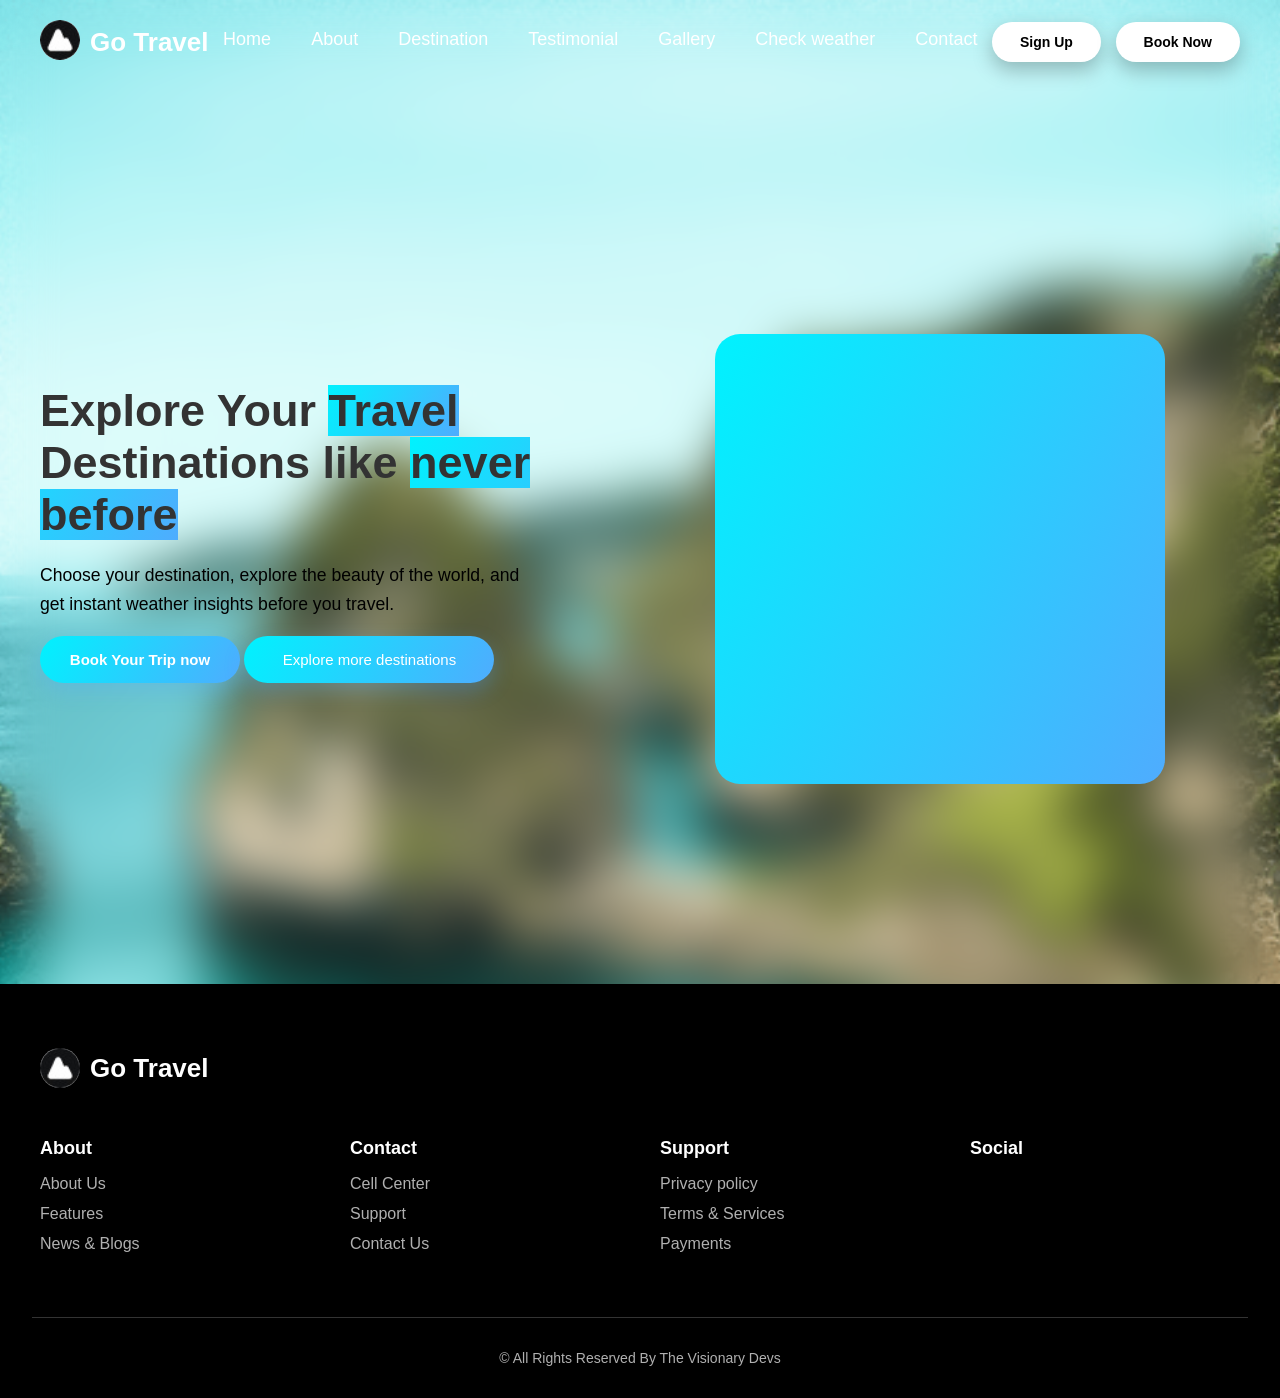
<file: home/index.html>
<!DOCTYPE html>
<html lang="en">
<head>
    <meta charset="UTF-8">
    <meta name="viewport" content="width=device-width, initial-scale=1.0">
    <title>Explore World With Us</title>
    <link rel="stylesheet" href="home.css">
</head>
<body>
    
     <header class="hero">
    <nav class="navbar">
        <div class="logo-box">
           <a href="/home/index.html"><img src="/assets/logo.jpg" alt="logo" class="logo-icon"></a>
          <a href="/home/index.html"><span class="logo-text">Go Travel</span></a>
        </div>

        
        <input type="checkbox" id="menu-toggle" class="menu-toggle">
        <label for="menu-toggle" class="hamburger">
            <span></span>
            <span></span>
            <span></span>
        </label>

        <div class="nav--links">
            <a href="/home/index.html">Home</a>
            <a href="/about/about.html">About</a>
            <a href="/destination/destination.html">Destination</a>
            <a href="/testnomial/testimonial.html">Testimonial</a>
            <a href="/gallery/gallery.html">Gallery</a>
            <a href="/weather/weather.html">Check weather</a>
            <a href="/contact/contact.html">Contact</a>
        </div>

        <div class="nav-button"><a href="/signup & sign in/sign-up.html">Sign Up</a></div>
        <div class="nav-button"><a href="/booking/booking.html">Book Now</a></div>
    </nav>
   </header>
    
    <div class="home-grid">
        <div>
            <h1 class="heading">Explore Your <span class="gradient-text">Travel</span> Destinations like <span class="gradient-text">never before</span></h1>
            <p class="paragrapgh">Choose your destination, explore the beauty of the world,
                 and get instant weather insights before you travel.</p>
              <br>
                <button class="button-1">Book Your Trip now</button>
                <button class="button-2">Explore more destinations</button>
        </div>
        <div>
            <div class="background-color">
                <div class="images"></div>
            </div>
        </div>
    </div>

    <footer class="footer">
       <div class="footer--container container grid">
           <a href="#" class="footer--logo">
               <div class="logo-box">
                   <img src="/assets/logo.jpg" alt="logo" class="logo-icon">
                   <span class="logo-text">Go Travel</span>
               </div>
           </a>
           
           <div class="footer--content grid">
               <div>
                   <h3 class="footer--title"> About </h3>
                   <ul class="footer--links">
                       <li><a href="#" class="footer--link">About Us</a></li>
                       <li><a href="#" class="footer--link">Features</a></li>
                       <li><a href="#" class="footer--link">News & Blogs</a></li>
                   </ul>
               </div>
           
               <div>
                   <h3 class="footer--title">Contact</h3>
                   <ul class="footer--links">
                       <li><a href="#" class="footer--link">Cell Center</a></li>
                       <li><a href="#" class="footer--link">Support</a></li>
                       <li><a href="#" class="footer--link">Contact Us</a></li>
                   </ul>
               </div>
         
               <div>
                   <h3 class="footer--title">Support</h3>
                   <ul class="footer--links">
                       <li><a href="#" class="footer--link">Privacy policy</a></li>
                       <li><a href="#" class="footer--link">Terms & Services</a></li>
                       <li><a href="#" class="footer--link">Payments</a></li>
                   </ul>
               </div>
          
               <div>
                   <h3 class="footer--title">Social</h3>
                   <div class="footer--social">
                       <a href="https://www.facebook.com/" target="_blank" class="footer--social-link">
                           <i class="ri-facebook-circle-fill"></i>
                       </a>
                       <a href="https://www.instagram.com/" target="_blank" class="footer--social-link">
                           <i class="ri-instagram-fill"></i>
                       </a>
                       <a href="https://twitter.com/" target="_blank" class="footer--social-link">
                           <i class="ri-twitter-x-line"></i>
                       </a>
                   </div>
               </div>
           </div>
       </div>
       <span class="footer--copy">
           &#169; All Rights Reserved By The Visionary Devs
       </span>
   </footer>   
</body>
</html>
</file>
<file: home/home.css>
*{
    margin: 0;
    padding: 0;
    box-sizing: border-box;
}

body{
    font-family: 'Poppins', sans-serif;
    background-image: url('/assets/gallery-img-1.png');
    background-repeat: no-repeat;
    background-size: cover;
    background-position: center;
    backdrop-filter: blur(25px);
    
}
/* NAVBAR */
img {
  max-width: 100%;
  height: auto;
}

.hero{
     position: sticky;
  top: 0;
  z-index: 1002;
}

.navbar {
  background-color: transparent;
  display: flex;
  justify-content: space-between;
  align-items: center;
  color: white;
  padding: 20px 40px;
  position: relative;
  
  
}

.logo-icon {
  width: 40px;
  height: 40px;
  object-fit: cover;
  border-radius: 50%;
  cursor: pointer;
}

.logo-box {
  display: flex;
  align-items: center;
  gap: 10px;
  z-index: 1001;
}

.logo-box a{
  text-decoration: none;
}

.logo-text {
  font-size: 26px;
  font-weight: 700;
  color: white;
  cursor: pointer;
}


.menu-toggle {
  display: none;
}

.hamburger {
  display: none;
  flex-direction: column;
  cursor: pointer;
  gap: 5px;
  z-index: 1001;
}

.hamburger span {
  width: 28px;
  height: 3px;
  background-color: white;
  border-radius: 5px;
  transition: all 0.3s ease;
}


.menu-toggle:checked + .hamburger span:nth-child(1) {
  transform: rotate(45deg) translate(8px, 8px);
}

.menu-toggle:checked + .hamburger span:nth-child(2) {
  opacity: 0;
}

.menu-toggle:checked + .hamburger span:nth-child(3) {
  transform: rotate(-45deg) translate(8px, -8px);
}


.nav--links {
  display: flex;
  list-style: none;
  gap: 40px;
  cursor: pointer;
  color: #ffffff;
  align-items: center;
  font-size: large;
}

.nav--links a {
  text-decoration: none;
  color:  white;
  font-size: 14px;
  position: relative;
  padding-bottom: 5px;
  font-size: large;
  transition: color 0.3s ease;
}

.nav--links a::after {
  content: "";
  position: absolute;
  left: 0;
  bottom: 0;
  width: 0%;
  height: 2px;
  background-color: white;
  transition: width 0.3s ease;
}

.nav--links a:hover::after {
  width: 100%;
}

.nav--links a.active::after {
  width: 100%;
}

.nav-button {
  padding: 12px 28px;
  border-radius: 30px;
  border: none;
  background: white;
  color: black;
  font-size: 14px;
  font-weight: 600;
  cursor: pointer;
  transition: all 0.3s ease;
  box-shadow: 0 8px 20px rgba(0, 0, 0, 0.25);
  white-space: nowrap;
}

.nav-button:hover {
  transform: translateY(-3px);
  box-shadow: 0 8px 20px rgba(0, 0, 0, 0.35);
  opacity: 0.95;
}

.nav-button:active {
  transform: translateY(0);
  box-shadow: 0 6px 15px rgba(0, 0, 0, 0.2);
}

.nav-button a{
  text-decoration: none;
  color: black;
}





/* HOME PAGE */

.home-grid{
    display: grid;
    grid-template-columns: 2fr 2fr;
    min-height: 100vh;
    align-items: center;
    margin-left: 20px;
    gap: 400px;
    
}

.heading{
    font-size: 50px;
    color: #333;
    margin-bottom: 20px;
    font-family: 'Lucida Sans', 'Lucida Sans Regular', 'Lucida Grande', 'Lucida Sans Unicode', Geneva, Verdana, sans-serif;
}
.paragrapgh{
    font-size: 1.5rem;
    color: black;
    line-height: 1.6;
    max-width: 500px;
}

.gradient-text{
    background: linear-gradient(120deg, #00f2fe, #4facfe);
    
}

.background-color{
   width: 500px;
    height: 500px;
    background: linear-gradient(120deg, #00f2fe, #4facfe);
    border-radius: 25px;
   
}

.images{
    width: 400px;
    height: 400px;
    background-size: cover;
    background-position: center;
    animation: slider 10s infinite; 
    transform: scale(1.3);
    border-radius: 25px;
}

@keyframes slider {
    0% {
        background-image: url('/assets/home-img-1.png');
        background-position: center;
    }
    25% {
        background-image: url('/assets/home-img-2.png');
        background-position: right;
    }
    50% {
        background-image: url('/assets/home-img-3.png');
        background-position: bottom;
    }
    75% {  
        background-image: url('/assets/home-img-4.png');
        background-position: left;
    }
    100% {
        background-image: url('/assets/home-bg.png');
        background-position: center;
    }
}

.button-1{
    width: 200px;
    font-weight: 700;
}

.button-2{
    width: 250px;
    font-weight: 00;
}


.button-1,
.button-2{
    background: linear-gradient(120deg, #00f2fe, #4facfe);
    color: white;
    padding: 15px;
    font-size: 1rem;
    border: none;
    border-radius: 25px;
    cursor: pointer;
    font-size: 15px;
    font-family: 'Lucida Sans', 'Lucida Sans Regular', 'Lucida Grande', 'Lucida Sans Unicode', Geneva, Verdana, sans-serif;
    box-shadow: 0 8px 20px rgba(79, 172, 254, 0.3);
    transition: all 0.3s ease;
}

.button-1:hover,
.button-2:hover{
    transform: translateY(-3px);
    box-shadow: 0 12px 30px rgba(79, 172, 254, 0.5);
    background: linear-gradient(120deg, #4facfe, #00f2fe);
}

.button-1:active,
.button-2:active{
    transform: translateY(-1px);
}

/* FOOTER */

.footer {
  background-color: black;
  padding: 4rem 2rem 2rem;
}

.footer--container {
  max-width: 1200px;
  margin: 0 auto;
  display: flex;
  flex-direction: column;
  gap: 30px;
}

.footer--logo {
  display: flex;
  align-items: center;
  column-gap: 10px;
  color: white;
  font-size: 22px;
  font-weight: bold;
  text-decoration: none;
  margin-bottom: 20px;
}

.footer--content {
  display: grid;
  grid-template-columns: repeat(4, 1fr);
  gap: 40px;
}

.footer--content > div {
  opacity: 0;
  transform: translateY(20px);
  animation: footerFade 0.8s ease forwards;
}

.footer--content > div:nth-child(1) { animation-delay: .2s; }
.footer--content > div:nth-child(2) { animation-delay: .4s; }
.footer--content > div:nth-child(3) { animation-delay: .6s; }
.footer--content > div:nth-child(4) { animation-delay: .8s; }

@keyframes footerFade {
  to {
    opacity: 1;
    transform: translateY(0);
  }
}

.footer--title {
  color: white;
  font-size: 18px;
  margin-bottom: 1rem;
  font-weight: 600;
}

.footer--links {
  display: flex;
  flex-direction: column;
  gap: 0.75rem;
  list-style: none;
}

.footer--link {
  color: #b0b0b0;
  text-decoration: none;
  transition: all 0.3s ease;
  display: inline-block;
}

.footer--link:hover {
  color: #2b5876;
  transform: translateX(5px);
}

.footer--social {
  display: flex;
  gap: 1rem;
}

.footer--social-link {
  color: white;
  font-size: 24px;
  transition: all 0.3s ease;
  text-decoration: none;
}

.footer--social-link:hover {
  transform: scale(1.2);
  color: #2b5876;
}

.footer--copy {
  display: block;
  margin-top: 4rem;
  color: #b0b0b0;
  text-align: center;
  font-size: 14px;
  padding-top: 2rem;
  border-top: 1px solid #333;
}

/* MEDIA QUERIES */

/* Big Screen (1440px and above) */
@media (min-width: 1440px) {
   
    .home-grid {
        gap: 450px;
        margin-left: 60px;
        min-height: 100vh;
    }
    
    .heading {
        font-size: 55px;
    }
    
    .background-color {
        width: 550px;
        height: 550px;
        margin-top: 50px;
    }
    
    .images {
        width: 450px;
        height: 450px;
    }
}

/* PC/Laptop (1024px to 1439px) */
@media (min-width: 1024px) and (max-width: 1439px) {
    .home-grid {
        gap: 150px;
        margin-left: 40px;
        margin-right: 40px;
        min-height: 100vh;
    }
    
    .heading {
        font-size: 45px;
    }
    
    .paragrapgh {
        font-size: 1.1rem;
    }
    
    .background-color {
        width: 450px;
        height: 450px;
        margin-top: 50px;
    }
    
    .images {
        width: 350px;
        height: 350px;
    }
}

/* Tablet (768px to 1023px) */
@media (min-width: 768px) and (max-width: 1023px) {
    .home-grid {
        grid-template-columns: 1fr;
        gap: 50px;
        margin-left: 5%;
        margin-right: 5%;
        min-height: 100vh;
        padding: 40px 0;
        
    }
    
    .heading {
        font-size: 40px;
        text-align: center;
    }
    
    .paragrapgh {
        font-size: 1.1rem;
        text-align: center;
        margin: 0 auto;
    }
    
    .background-color {
        width: 400px;
        height: 400px;
        margin: 0 auto;
        margin-top: 50px;
    }
    
    .images {
        width: 320px;
        height: 320px;
    }
}

/* Mobile (below 768px) */
@media (max-width: 767px) {
    .home-grid {
        grid-template-columns: 1fr;
        gap: 30px;
        margin-left: 5%;
        margin-right: 5%;
        min-height: 100vh;
        padding: 20px 0;
    }
    
    .heading {
        font-size: 32px;
        text-align: center;
    }
    
    .paragrapgh {
        font-size: 1rem;
        text-align: center;
        margin: 0 auto;
    }
    
    .background-color {
        width: 300px;
        height: 300px;
        margin: 0 auto;
        margin-top: 50px;
    }
    
    .images {
        width: 240px;
        height: 240px;
    }
}

@media (max-width: 991px) {
  .navbar {
    padding: 15px 30px;
  }

  .hamburger {
    display: flex;
  }

  .nav--links {
    position: fixed;
    top: 0;
    right: -100%;
    height: 100vh;
    width: 280px;
    background-color: rgba(0, 0, 0, 0.98);
    flex-direction: column;
    justify-content: center;
    align-items: center;
    gap: 30px;
    transition: right 0.4s ease;
    z-index: 1000;
    box-shadow: -5px 0 15px rgba(0, 0, 0, 0.3);
  }

 
  .menu-toggle:checked ~ .nav--links {
    right: 0;
  }

  .nav--links a {
    font-size: 18px;
    padding: 10px 20px;
  }

  .button {
    position: fixed;
    bottom: 30px;
    right: 30px;
    z-index: 999;
  }

  .footer--content {
    grid-template-columns: repeat(2, 1fr);
    gap: 30px;
  }
}

/* Mobile Responsive - Below 768px */
@media (max-width: 767px) {
  .navbar {
    padding: 15px 20px;
  }

  .logo-text {
    font-size: 22px;
  }

  .logo-icon {
    width: 35px;
    height: 35px;
  }

  .nav--links {
    width: 100%;
    right: -100%;
  }

  .nav--links a {
    font-size: 16px;
    width: 100%;
    text-align: center;
  }

  .button {
    padding: 10px 24px;
    font-size: 13px;
  }

  .footer {
    padding: 3rem 1.5rem 2rem;
  }

  .footer--content {
    grid-template-columns: 1fr;
    gap: 25px;
  }

  .footer--logo .logo-text {
    font-size: 20px;
  }

  .footer--copy {
    margin-top: 2.5rem;
    font-size: 13px;
  }
}

/* Extra Small Mobile - Below 480px */
@media (max-width: 479px) {
  .navbar {
    padding: 12px 15px;
  }

  .logo-text {
    font-size: 20px;
  }

  .logo-icon {
    width: 32px;
    height: 32px;
  }

  .hamburger span {
    width: 25px;
  }

  .button {
    padding: 8px 20px;
    font-size: 12px;
    bottom: 20px;
    right: 20px;
  }

  .footer--title {
    font-size: 16px;
  }

  .footer--social-link {
    font-size: 20px;
  }
}
</file>
